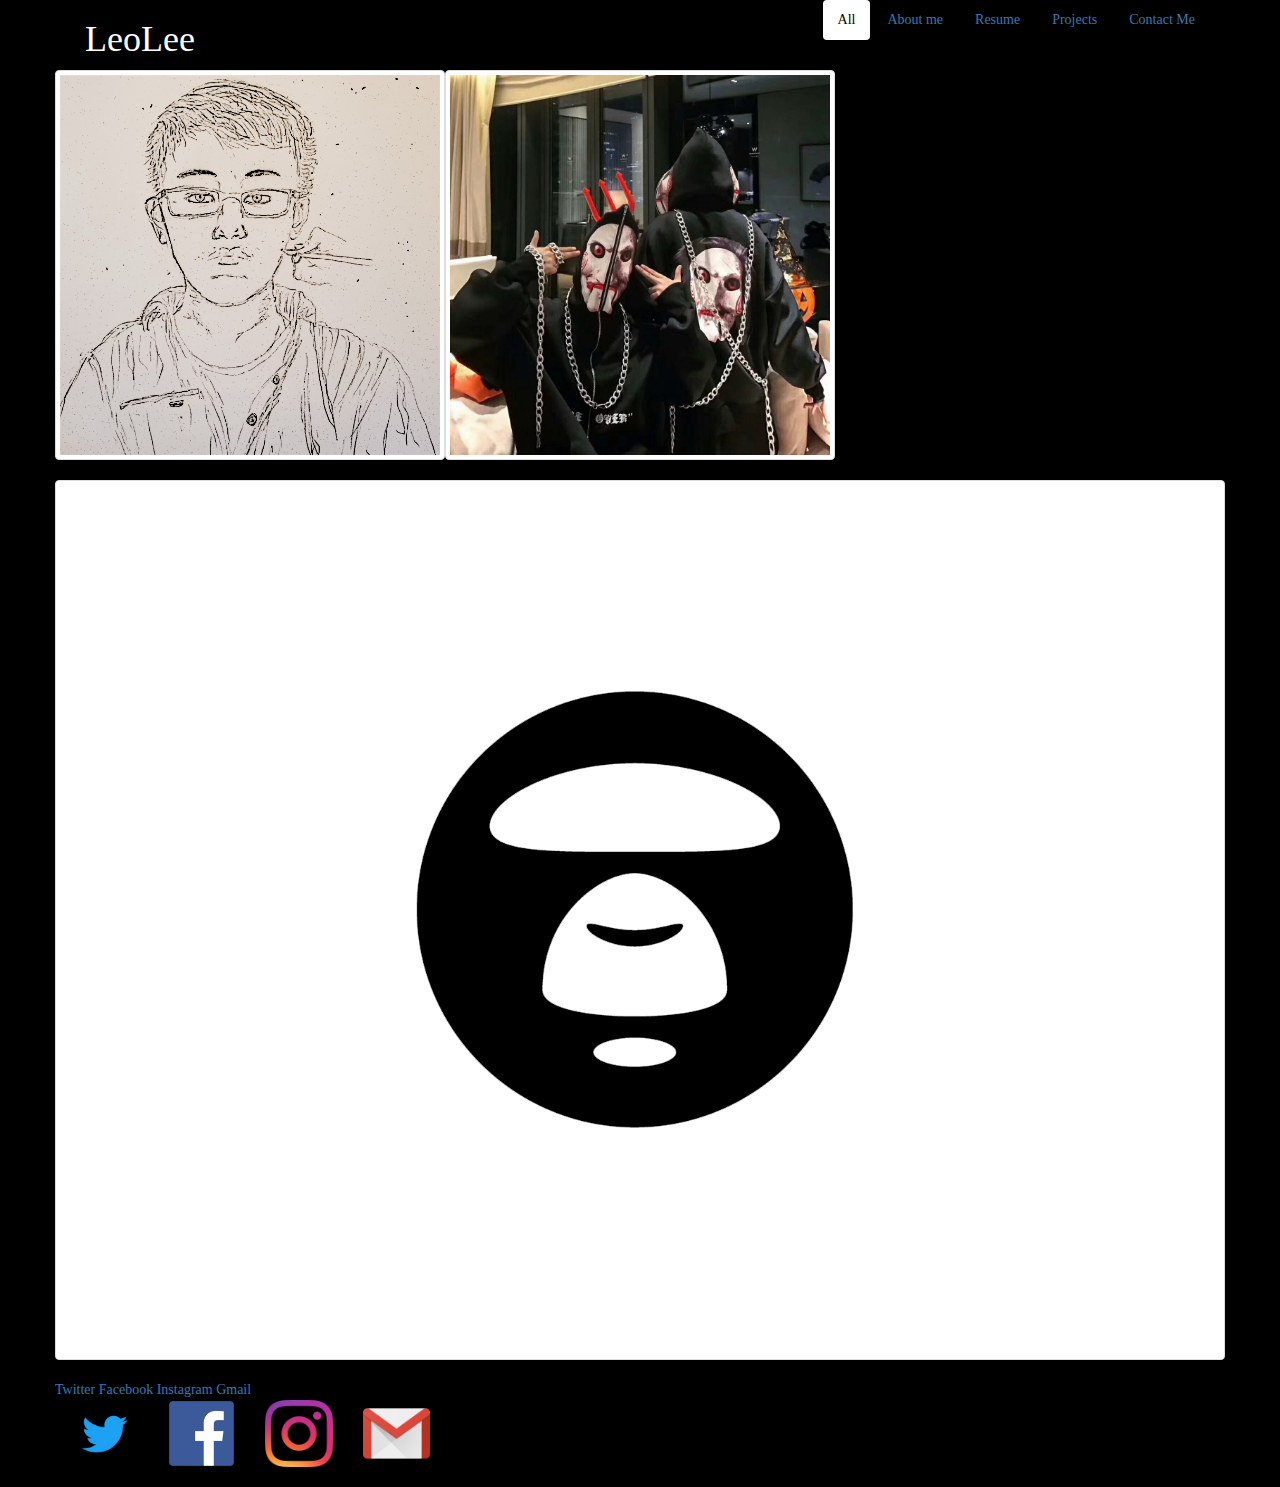
<file: HTML_Project/index.html>
<!doctype html>
<html lang="en">
<head>
  <title>Home Page</title>
  <meta charset="utf-8" />
<link href="http://fonts.googleapis.com/css?family=Corben:bold" rel="stylesheet" type="text/css">
<link href="http://fonts.googleapis.com/css?family=Nobile" rel="stylesheet" type="text/css">
<link href="bootstrap-3.3.7-dist/css/bootstrap.css" rel="stylesheet" type="text/css">
</head>
<body>
    <header class="container">
        <div class="nav nav-pills">
            <h1 class="col-sm-4">LeoLee</h1>
                <div class="pull-right">
                    <ul class="nav nav-pills">
                      <li class="active"><a href="index.html">All</a></li>
                      <li><a href="Lee_AboutMe.html">About me</a></li>
                      <li><a href="Lee_resume.html">Resume</a></li>
                      <li><a href="Lee_Project.html">Projects</a></li>
                      <li><a href="Lee_contact.html">Contact Me</a></li>
                    </ul>
                </div>
        </div>
    </header>
    
    <div class="container">
        <div class= 'row'>
            <img class="thumbnail col-sm-4" src="images/pic05.png" alt="Picture best rapper in the city-England" />
            <img class="thumbnail col-sm-4" src="images/pic03.png" alt="Picture of me dressing as a devil egg..." />
            <img class="thumbnail col-sm-12" src="images/aape.png" alt="Picture of my favoriate brand" />
        </div>
    </div>
<footer>
                <section class="container">
				    <div class= "row">
                        <a href="https://twitter.com/LeoLeeUS" target="_blank" >Twitter</a>
						<a href="https://www.facebook.com/profile.php?id=100021993665617" target='_blank'>Facebook</a>
                        <a href="http://large-type.com/#Sike%20I%20ain't%20telling%20ya!" target='_blank'>Instagram</a>
                        <a href="http://large-type.com/#leoleecalifornia%40gmail.com" target='_blank'>Gmail</a>
                    </div>
				</section>
				<section class="container">
				    <div class= "row">
                        <a href="https://twitter.com/LeoLeeUS" target="_blank" ><img class="col-sm-1" src="images/twitter.png" alt="Picture of twitter"></img></a>
						<a href="https://www.facebook.com/profile.php?id=100021993665617" target='_blank'><img class="col-sm-1" src="images/facebook.png" alt="Picture of Facebook"></img></a>
                        <a href="http://large-type.com/#Sike%20I%20ain't%20telling%20ya!" target='_blank'><img class="col-sm-1" src="images/instagram.png" alt="Picture of Instagram"></img></a>
                        <a href="http://large-type.com/#leoleecalifornia%40gmail.com" target='_blank'><img class="col-sm-1" src="images/email.png" alt="Picture of Gmail"></img></a>
                    </div>
				</section>
				<div class="pull-right">
					&copy; Untitled. All rights reserved.
				</div>
</footer>
</body>
</html>
</file>
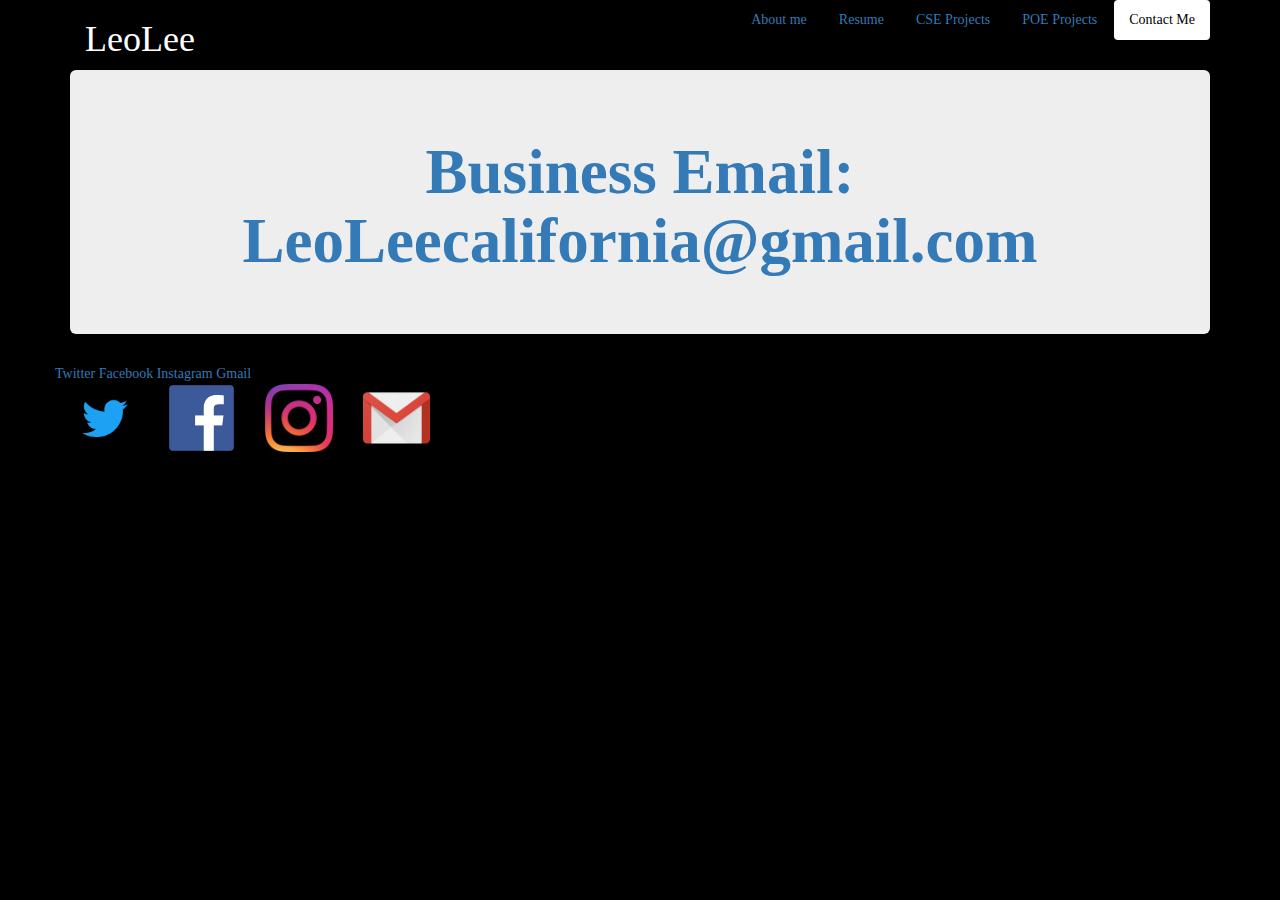
<file: Lee_contact.html>
<!doctype html>
<html lang="en">
<head>
  <title>Resume</title>
  <meta charset="utf-8" />
 <link href="bootstrap-3.3.7-dist/css/bootstrap.css" rel="stylesheet" type="text/css">
</head>
<body>
    <header class="container">
        <div class="nav nav-pills">
            <h1 class="col-sm-4">LeoLee</h1>
                <div class="pull-right">
                    <ul class="nav nav-pills">
                      <li><a href="Lee_AboutMe.html">About me</a></li>
                      <li><a href="Lee_resume.html">Resume</a></li>
                      <li><a href="Lee_Project.html">CSE Projects</a></li>
                      <li><a href="Lee_poe.html">POE Projects</a></li>
                      <li class='active'><a href="Lee_contact.html">Contact Me</a></li>
                    </ul>
                </div>
        </div>
    </header>
<div class='container'>
    <div class='jumbotron'>
        <center>
            <a href="mailto:LeoLeecalifornia@gmail.com"><h1><strong>Business Email: LeoLeecalifornia@gmail.com</strong></h1></a>
        </center>
    </div>
</div>

    <footer>
                <section class="container">
				    <div class= "row">
                        <a href="https://twitter.com/LeoLeeUS" target="_blank" >Twitter</a>
						<a href="https://www.facebook.com/profile.php?id=100021993665617" target='_blank'>Facebook</a>
                        <a href="http://large-type.com/#Sike%20I%20ain't%20telling%20ya!" target='_blank'>Instagram</a>
                        <a href="http://large-type.com/#leoleecalifornia%40gmail.com" target='_blank'>Gmail</a>
                    </div>
				</section>
				<section class="container">
				    <div class= "row">
                        <a href="https://twitter.com/LeoLeeUS" target="_blank" ><img class="col-sm-1" src="images/twitter.png" alt="Picture of twitter"></img></a>
						<a href="https://www.facebook.com/profile.php?id=100021993665617" target='_blank'><img class="col-sm-1" src="images/facebook.png" alt="Picture of Facebook"></img></a>
                        <a href="http://large-type.com/#Sike%20I%20ain't%20telling%20ya!" target='_blank'><img class="col-sm-1" src="images/instagram.png" alt="Picture of Instagram"></img></a>
                        <a href="http://large-type.com/#leoleecalifornia%40gmail.com" target='_blank'><img class="col-sm-1" src="images/email.png" alt="Picture of Gmail"></img></a>
                    </div>
				</section>
				<div class="pull-right">
					&copy; Untitled. All rights reserved.
				</div>
    </footer>
</body>
</html>
</file>
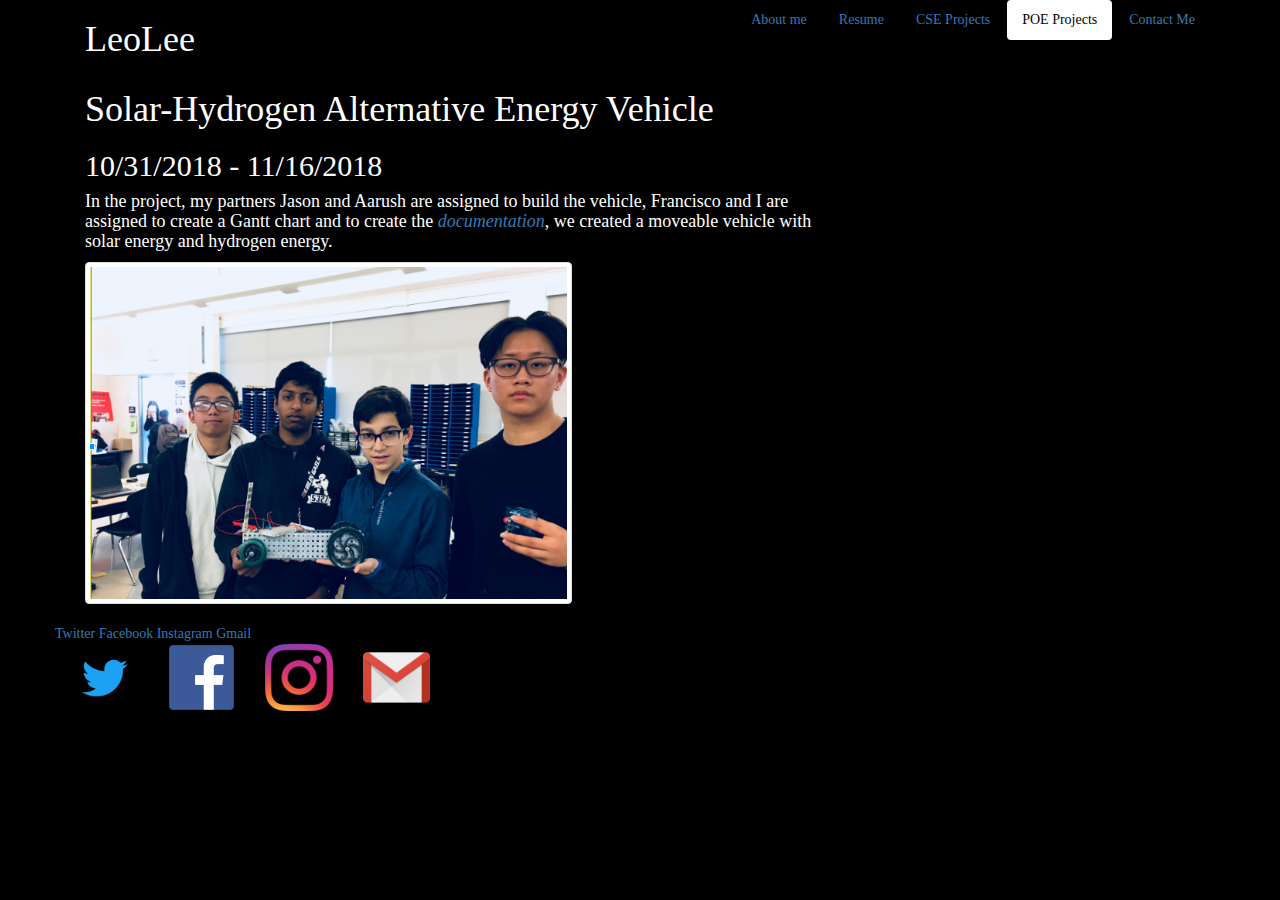
<file: Lee_poe.html>
<!doctype html>
<html lang="en">
<head>
    <title>Projects</title>
    <meta charset="utf-8" />
    <link href="bootstrap-3.3.7-dist/css/bootstrap.css" rel="stylesheet" type="text/css"/>
    <link href="http://fonts.googleapis.com/css?family=Corben:bold" rel="stylesheet" type="text/css">
    <link href="http://fonts.googleapis.com/css?family=Nobile" rel="stylesheet" type="text/css">
</head>
<body>
    <header class="container">
        <div class="nav nav-pills">
            <h1 class="col-sm-4">LeoLee</h1>
                <div class="pull-right">
                    <ul class="nav nav-pills">
                      <li><a href="Lee_AboutMe.html">About me</a></li>
                      <li><a href="Lee_resume.html">Resume</a></li>
                      <li><a href="Lee_Project.html">CSE Projects</a></li>
                     <li class='active'><a href="Lee_poe.html">POE Projects</a></li>
                      <li><a href="Lee_contact.html">Contact Me</a></li>
                    </ul>
                </div>
        </div>
    </header>
    <div class='container'>
        <section class='main'>
                <div class="col-sm-8">
                    <h1>Solar-Hydrogen Alternative Energy Vehicle</h1>
                    <h2>10/31/2018 - 11/16/2018</h2>
                    <h4> In the project, my partners Jason and Aarush are assigned to build the vehicle, Francisco and I are assigned to create a Gantt chart and to create the <a href='https://docs.google.com/document/d/17L4nkcy4bSu0dld2AzbeJpUEBe-kji95ASC3ltCqSFg/edit?usp=sharing' target='_blank'><i>documentation</i></a>, we created a moveable vehicle with solar energy and hydrogen energy. </h4>
                </div>
                <div class='col-sm-8'>
                    <img class="thumbnail col-sm-8" src="images/poe.png" alt="Picture of the group member with the vehicle..." />
                </div>
        </section>
    </div>
    <footer>
            <section class="container">
				<div class= "row">
                    <a href="https://twitter.com/LeoLeeUS" target="_blank" >Twitter</a>
					<a href="https://www.facebook.com/profile.php?id=100021993665617" target='_blank'>Facebook</a>
                    <a href="http://large-type.com/#Sike%20I%20ain't%20telling%20ya!" target='_blank'>Instagram</a>
                    <a href="http://large-type.com/#leoleecalifornia%40gmail.com" target='_blank'>Gmail</a>
                </div>
			</section>
			<section class="container">
				<div class= "row">
                    <a href="https://twitter.com/LeoLeeUS" target="_blank" ><img class="col-sm-1" src="images/twitter.png" alt="Picture of twitter"></img></a>
					<a href="https://www.facebook.com/profile.php?id=100021993665617" target='_blank'><img class="col-sm-1" src="images/facebook.png" alt="Picture of Facebook"></img></a>
                    <a href="http://large-type.com/#Sike%20I%20ain't%20telling%20ya!" target='_blank'><img class="col-sm-1" src="images/instagram.png" alt="Picture of Instagram"></img></a>
                    <a href="http://large-type.com/#leoleecalifornia%40gmail.com" target='_blank'><img class="col-sm-1" src="images/email.png" alt="Picture of Gmail"></img></a>
                </div>
			</section>
				<div class="pull-right">
					&copy; Untitled. All rights reserved.
				</div>
    </footer>
</body>
</html>
</file>
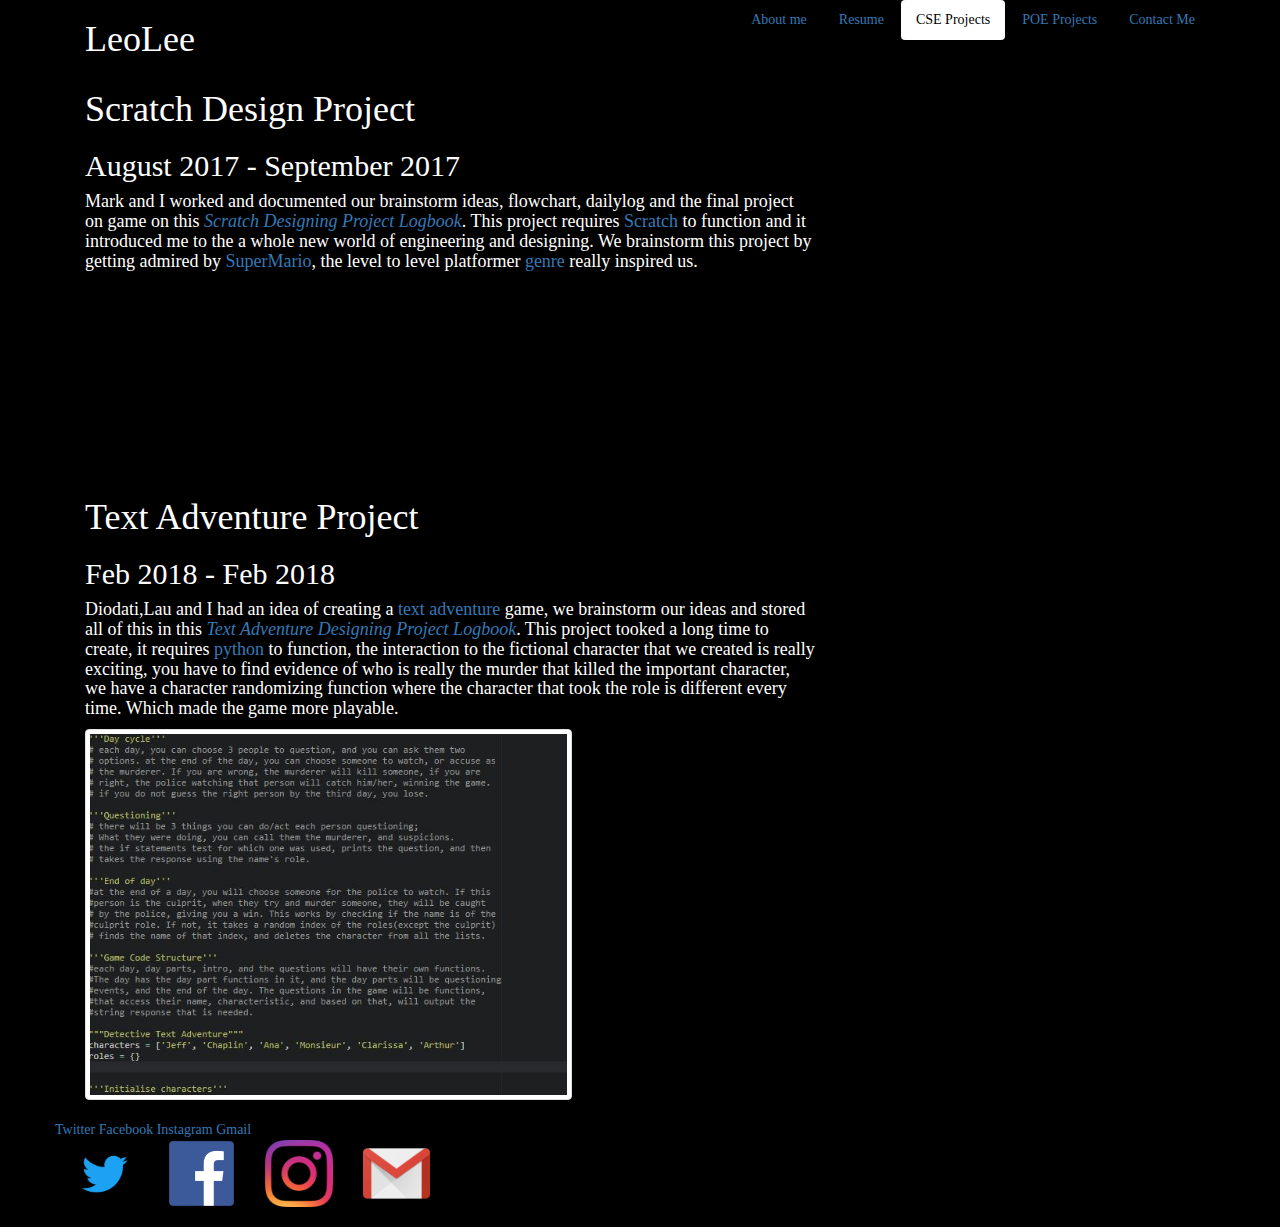
<file: Lee_Project.html>
<!doctype html>
<html lang="en">
<head>
    <title>Projects</title>
    <meta charset="utf-8" />
    <link href="bootstrap-3.3.7-dist/css/bootstrap.css" rel="stylesheet" type="text/css"/>
    <link href="http://fonts.googleapis.com/css?family=Corben:bold" rel="stylesheet" type="text/css">
    <link href="http://fonts.googleapis.com/css?family=Nobile" rel="stylesheet" type="text/css">
</head>
<body>
    <header class="container">
        <div class="nav nav-pills">
            <h1 class="col-sm-4">LeoLee</h1>
                <div class="pull-right">
                    <ul class="nav nav-pills">
                      <li><a href="Lee_AboutMe.html">About me</a></li>
                      <li><a href="Lee_resume.html">Resume</a></li>
                      <li class="active"><a href="Lee_Project.html">CSE Projects</a></li>
                      <li><a href="Lee_poe.html">POE Projects</a></li>
                      <li><a href="Lee_contact.html">Contact Me</a></li>
                    </ul>
                </div>
        </div>
    </header>
    <div class='container'>
        <section class='main'>
                <div class="col-sm-8">
                    <h1>Scratch Design Project</h1>
                    <h2>August 2017 - September 2017</h2>
                    <h4>Mark and I worked and documented our brainstorm ideas, flowchart, dailylog and the final project on game on this
                    <a href='https://docs.google.com/a/dublinusd.org/document/d/1d7STo0SzSevVQaRMaOKQh5wufq3fJ6NMuWLb9x2CrBA/edit?usp=sharing' target='_blank'><i>Scratch Designing Project Logbook</i></a>. This project requires <a href='https://scratch.mit.edu/' target='_blank'>Scratch</a> to function and it introduced me to the a whole new world of engineering and designing. We brainstorm this project by getting admired by <a href='https://en.wikipedia.org/wiki/Super_Mario' target='_blank'>SuperMario</a>, the level to level platformer <a href='https://www.mariowiki.com/Genre' target='_blank'>genre</a> really inspired us.  
                    </h4>
                </div>
                <div class='col-sm-4'>
                    <iframe allowtransparency="true" width="485" height="402" src="//scratch.mit.edu/projects/embed/186382141/?autostart=false" frameborder="0" allowfullscreen></iframe>
                </div>
            </div>
        </section>
    </div>
	<div class='container'>
        <section class='main'>
                <div class="col-sm-8">
                    <h1>Text Adventure Project</h1>
                    <h2>Feb 2018 - Feb 2018</h2>
                    <h4>Diodati,Lau and I had an idea of creating a <a href='https://en.wikipedia.org/wiki/Interactive_fiction' target='_blank'>text adventure</a> game, we brainstorm our ideas and stored  all of this in this
                    <a href='https://docs.google.com/document/d/1DtOctKKEFBvLCFnhnxYjC17iaM2cwOglk8zBTyqT5WM/edit?usp=sharing' target='_blank'><i>Text Adventure Designing Project Logbook</i></a>. This project tooked a long time to create, it requires <a href='https://www.python.org/' target='_blank'>python</a> to function, the interaction to the fictional character that we created is really exciting, you have to find evidence of who is really the murder that killed the important character, we have a character randomizing function where the character that took the role is different every time. Which made the game more playable.
                    </h4>
                </div>
                <div class='col-sm-8'>
                    <img class="thumbnail col-sm-8" src="images/code.JPG" alt="Picture of game code..." />
                </div>
            </div>
        </section>
    </div>
    <footer>
            <section class="container">
				<div class= "row">
                    <a href="https://twitter.com/LeoLeeUS" target="_blank" >Twitter</a>
					<a href="https://www.facebook.com/profile.php?id=100021993665617" target='_blank'>Facebook</a>
                    <a href="http://large-type.com/#Sike%20I%20ain't%20telling%20ya!" target='_blank'>Instagram</a>
                    <a href="http://large-type.com/#leoleecalifornia%40gmail.com" target='_blank'>Gmail</a>
                </div>
			</section>
			<section class="container">
				<div class= "row">
                    <a href="https://twitter.com/LeoLeeUS" target="_blank" ><img class="col-sm-1" src="images/twitter.png" alt="Picture of twitter"></img></a>
					<a href="https://www.facebook.com/profile.php?id=100021993665617" target='_blank'><img class="col-sm-1" src="images/facebook.png" alt="Picture of Facebook"></img></a>
                    <a href="http://large-type.com/#Sike%20I%20ain't%20telling%20ya!" target='_blank'><img class="col-sm-1" src="images/instagram.png" alt="Picture of Instagram"></img></a>
                    <a href="http://large-type.com/#leoleecalifornia%40gmail.com" target='_blank'><img class="col-sm-1" src="images/email.png" alt="Picture of Gmail"></img></a>
                </div>
			</section>
				<div class="pull-right">
					&copy; Untitled. All rights reserved.
				</div>
    </footer>
</body>
</html>
</file>
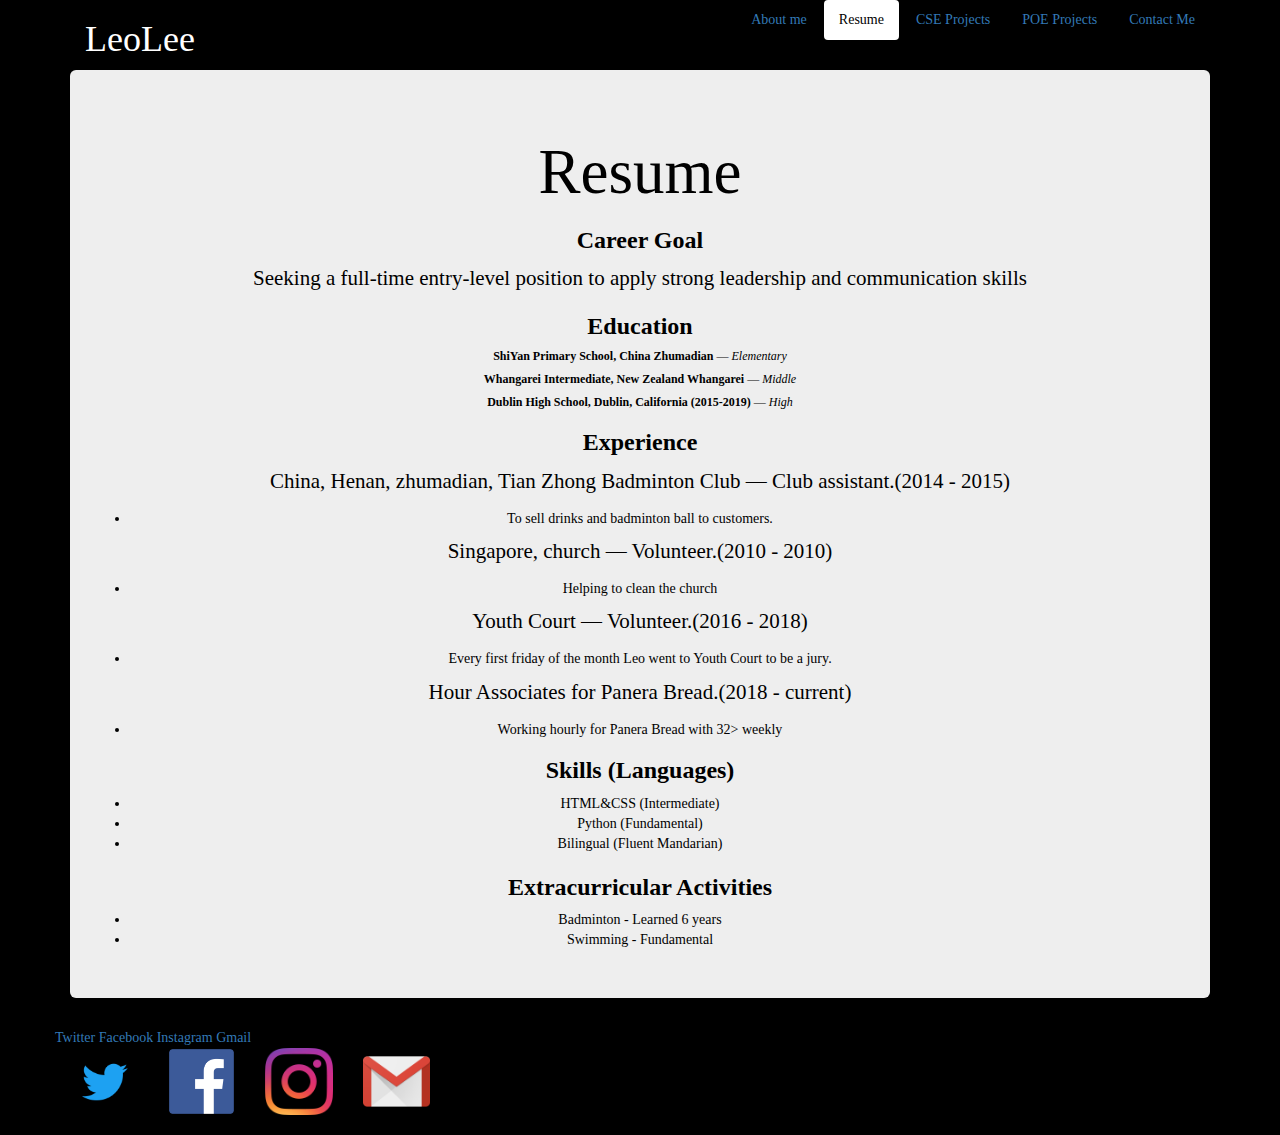
<file: Lee_resume.html>
<!doctype html>
<html lang="en">
<head>
  <title>Resume</title>
  <meta charset="utf-8" />
 <link href="bootstrap-3.3.7-dist/css/bootstrap.css" rel="stylesheet" type="text/css">
</head>
<body>
    <header class="container">
        <div class="nav nav-pills">
            <h1 class="col-sm-4">LeoLee</h1>
                <div class="pull-right">
                    <ul class="nav nav-pills">
                      <li><a href="Lee_AboutMe.html">About me</a></li>
                      <li class='active'><a href="Lee_resume.html">Resume</a></li>
                      <li><a href="Lee_Project.html">CSE Projects</a></li>
                      <li><a href="Lee_poe.html">POE Projects</a></li>
                      <li><a href="Lee_contact.html">Contact Me</a></li>
                    </ul>
                </div>
        </div>
    </header>
<div class='container'>
<div class ="jumbotron">
    <h1 class='text-center'>Resume</h1>
        <div><center>
			<h3><strong>Career Goal</strong></h3>
		    	<p>Seeking a full-time entry-level position to apply strong leadership and communication skills</p>
		    <h3><strong>Education</strong></h3>
				<h6 class='text-center'><strong>ShiYan Primary School, China Zhumadian</strong> — <i>Elementary</i></h6>
				<h6 class='text-center'><strong>Whangarei Intermediate, New Zealand Whangarei</strong> — <i>Middle</i></h6>
				<h6 class='text-center'><strong>Dublin High School, Dublin, California (2015-2019)</strong> — <i>High</i></h6>
			<h3><strong>Experience</strong></h3>
		    	<p>China, Henan, zhumadian, Tian Zhong Badminton Club — Club assistant.(2014 - 2015)</p>
					<h5 class='text-center'><li>To sell drinks and badminton ball to customers.</li></h5>
		    	<p>Singapore, church — Volunteer.(2010 - 2010)</p>
					<h5 class='text-center'><li>Helping to clean the church</li></h5>
			    <p>Youth Court — Volunteer.(2016 - 2018)</p>
			    	<h5 class='text-center'><li>Every first friday of the month Leo went to Youth Court to be a jury.</li></h5>
			    <p>Hour Associates for Panera Bread.(2018 - current)</p>
			        <h5 class ='text-center'><li>Working hourly for Panera Bread with 32> weekly</li></h5>
			<h3><strong>Skills (Languages)</strong></h3>
					<li>HTML&CSS (Intermediate)</li>
					<li>Python (Fundamental)</li>
					<li>Bilingual (Fluent Mandarian)</li>
			<h3><strong>Extracurricular Activities</strong></h3>
					<li>Badminton - Learned 6 years</li>
					<li>Swimming  - Fundamental</li>
		</div></center>
</div>
</div>
    <footer>
                <section class="container">
				    <div class= "row">
                        <a href="https://twitter.com/LeoLeeUS" target="_blank" >Twitter</a>
						<a href="https://www.facebook.com/profile.php?id=100021993665617" target='_blank'>Facebook</a>
                        <a href="http://large-type.com/#Sike%20I%20ain't%20telling%20ya!" target='_blank'>Instagram</a>
                        <a href="http://large-type.com/#leoleecalifornia%40gmail.com" target='_blank'>Gmail</a>
                    </div>
				</section>
				<section class="container">
				    <div class= "row">
                        <a href="https://twitter.com/LeoLeeUS" target="_blank" ><img class="col-sm-1" src="images/twitter.png" alt="Picture of twitter"></img></a>
						<a href="https://www.facebook.com/profile.php?id=100021993665617" target='_blank'><img class="col-sm-1" src="images/facebook.png" alt="Picture of Facebook"></img></a>
                        <a href="http://large-type.com/#Sike%20I%20ain't%20telling%20ya!" target='_blank'><img class="col-sm-1" src="images/instagram.png" alt="Picture of Instagram"></img></a>
                        <a href="http://large-type.com/#leoleecalifornia%40gmail.com" target='_blank'><img class="col-sm-1" src="images/email.png" alt="Picture of Gmail"></img></a>
                    </div>
				</section>
				<div class="pull-right">
					&copy; Untitled. All rights reserved.
				</div>
    </footer>
</body>
</html>
</file>
